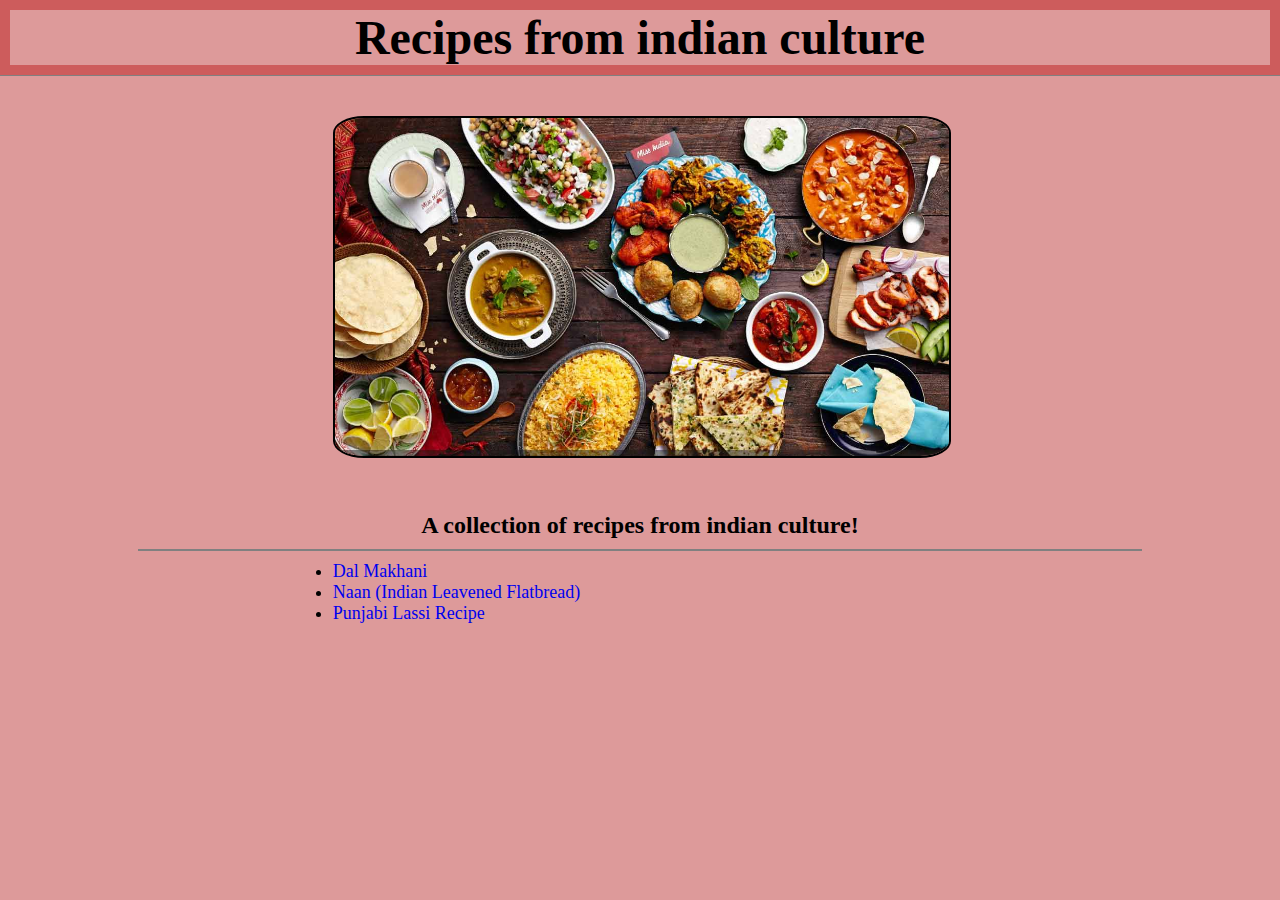
<file: index.html>
<!DOCTYPE html>
<html lang="en">

<head>
    <meta charset="UTF-8">
    <meta http-equiv="X-UA-Compatible" content="IE=edge">
    <meta name="viewport" content="width=device-width, initial-scale=1.0">
    <link rel="stylesheet" href="recipes\style.css">
    <title>Odin Recipes</title>
</head>

<body>
    <nav class="navbar">
        <h1>Recipes from indian culture</h1>
    </nav>
    <div class="container">
        <img class="image" src="recipes\images\indianfood.jpg" alt="indian food">
        <h2 class="heading">A collection of recipes from indian culture!</h2>
        <ul class="list">
            <li> <a href="./recipes/Dalmakhani.html"> Dal Makhani</a></li>
            <li> <a href="./recipes/Naan.html"> Naan (Indian Leavened Flatbread) </a></li>
            <li> <a href="./recipes/Panjabi Lassi.html"> Punjabi Lassi Recipe</a> </li>
        </ul>
    </div>
</body>

</html>
</file>
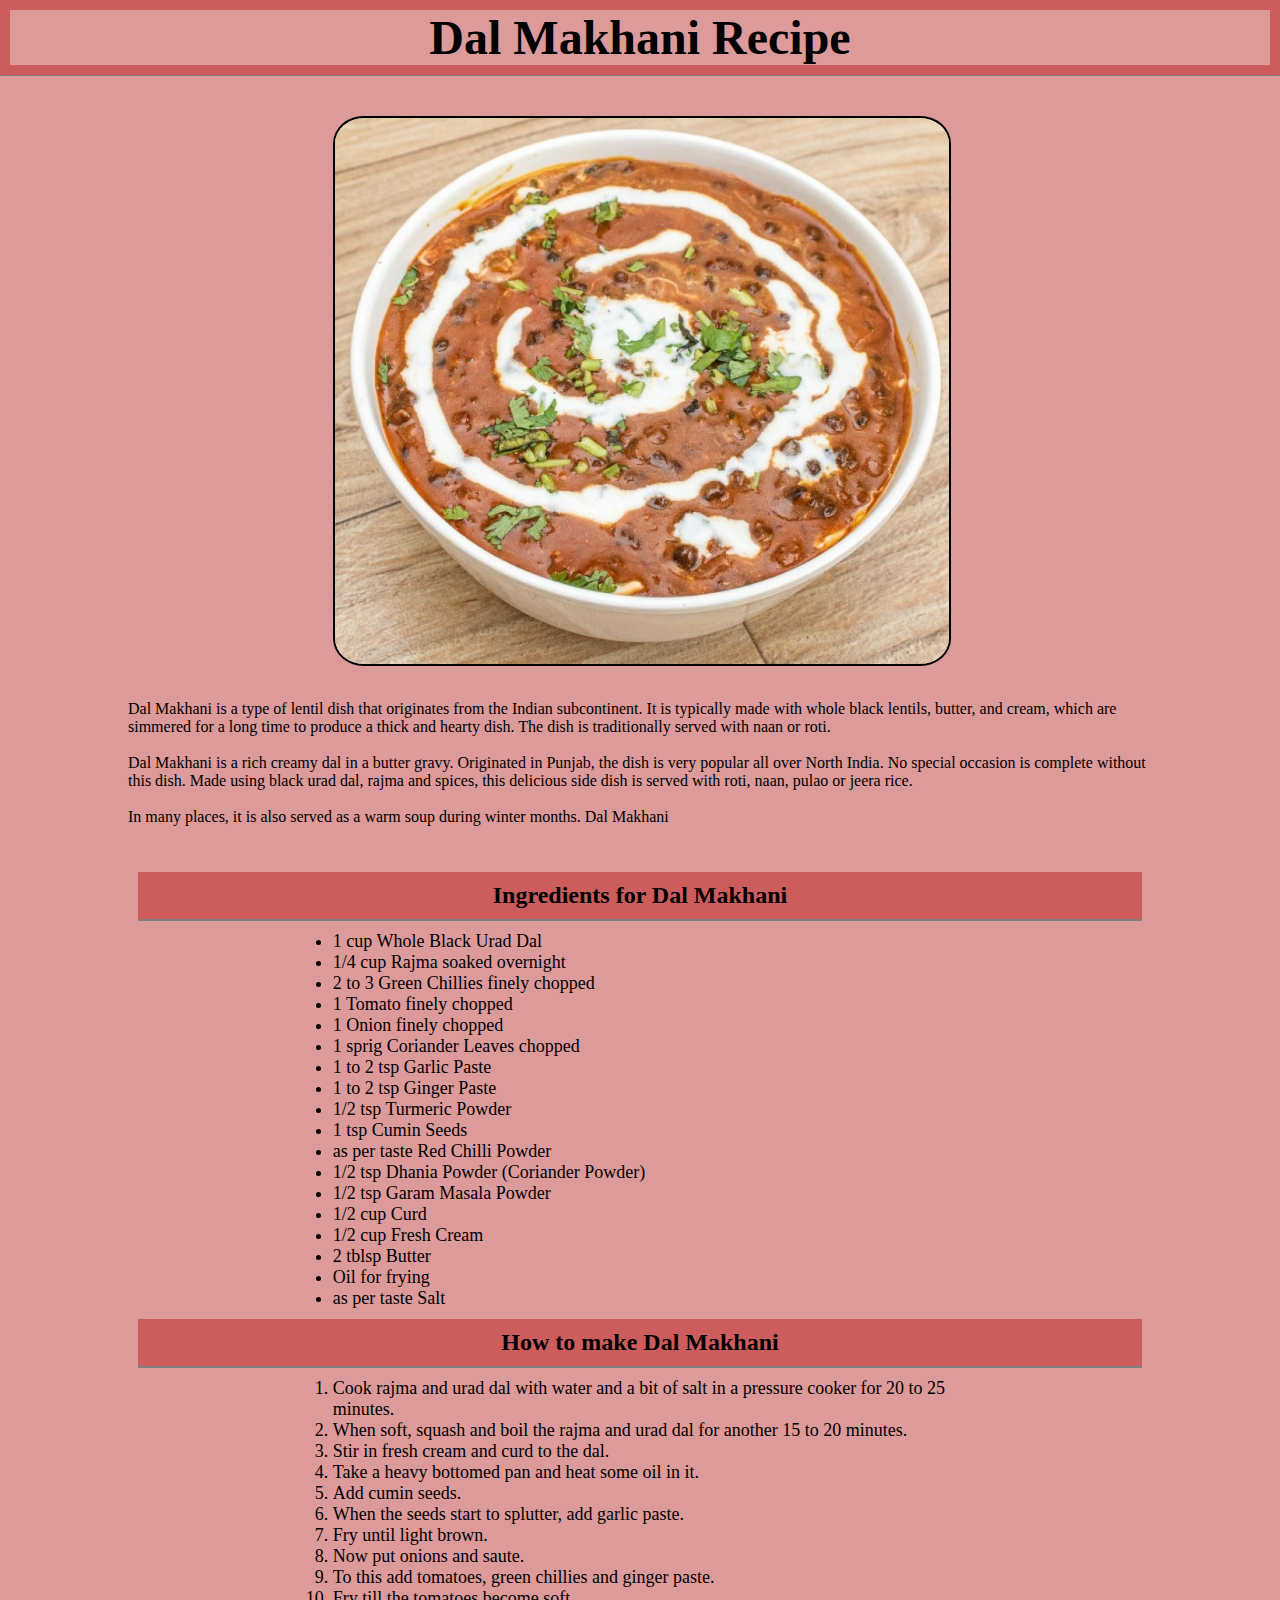
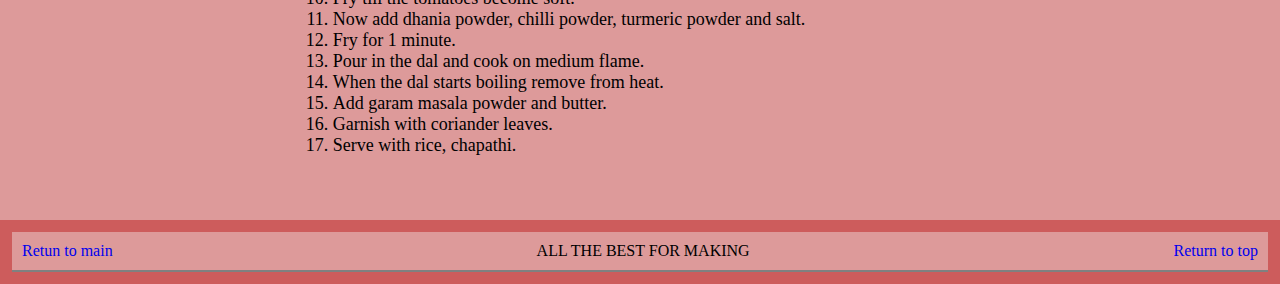
<file: recipes/Dalmakhani.html>
<!DOCTYPE html>
<html lang="en">

<head>
    <meta charset="UTF-8">
    <meta http-equiv="X-UA-Compatible" content="IE=edge">
    <meta name="viewport" content="width=device-width, initial-scale=1.0">
    <link rel="stylesheet" href="style.css">
    <title>Dal Makhani</title>
</head>

<body>
    <nav class="navbar">
        <h1 id="header">
            Dal Makhani Recipe
        </h1>
    </nav>
    <div class="container">
        <img src="images/dal-makhani.jpg" alt="Dal Makhani photo" class="image">
        <div>
            <p>Dal Makhani is a type of lentil dish that originates from the Indian subcontinent. It is typically made
                with whole black lentils, butter, and cream, which are simmered for a long time to produce a thick and
                hearty dish. The dish is traditionally served with naan or roti.</p><br>
            <p>Dal Makhani is a rich creamy dal in a butter gravy. Originated in Punjab, the dish is very popular all
                over North India. No special occasion is complete without this dish. Made using black urad dal, rajma
                and spices, this delicious side dish is served with roti, naan, pulao or jeera rice.</p> <br>
            <p>In many places, it is also served as a warm soup during winter months.

                Dal Makhani</p><br><br>
        </div>
    </div>
    <div class="container">
        <h2 class="heading navbar">Ingredients for Dal Makhani</h2>
        <ul class="list">
            <li>1 cup Whole Black Urad Dal</li>
            <li>1/4 cup Rajma soaked overnight</li>
            <li>2 to 3 Green Chillies finely chopped</li>
            <li>1 Tomato finely chopped</li>
            <li>1 Onion finely chopped</li>
            <li>1 sprig Coriander Leaves chopped</li>
            <li>1 to 2 tsp Garlic Paste </li>
            <li>1 to 2 tsp Ginger Paste </li>
            <li>1/2 tsp Turmeric Powder </li>
            <li>1 tsp Cumin Seeds</li>
            <li>as per taste Red Chilli Powder</li>
            <li>1/2 tsp Dhania Powder (Coriander Powder)</li>
            <li>1/2 tsp Garam Masala Powder </li>
            <li>1/2 cup Curd</li>
            <li>1/2 cup Fresh Cream</li>
            <li>2 tblsp Butter</li>
            <li>Oil for frying</li>
            <li>as per taste Salt </li>
        </ul>
        <div>
            <h2 class="heading navbar">How to make Dal Makhani</h2>
            <ol class="list">
                <li>Cook rajma and urad dal with water and a bit of salt in a pressure cooker for 20 to 25 minutes.</li>
                <li>When soft, squash and boil the rajma and urad dal for another 15 to 20 minutes.</li>
                <li>Stir in fresh cream and curd to the dal.</li>
                <li>Take a heavy bottomed pan and heat some oil in it.</li>
                <li>Add cumin seeds.</li>
                <li>When the seeds start to splutter, add garlic paste.</li>
                <li>Fry until light brown.</li>
                <li>Now put onions and saute.</li>
                <li>To this add tomatoes, green chillies and ginger paste.</li>
                <li>Fry till the tomatoes become soft.</li>
                <li>Now add dhania powder, chilli powder, turmeric powder and salt.</li>
                <li>Fry for 1 minute.</li>
                <li>Pour in the dal and cook on medium flame.</li>
                <li>When the dal starts boiling remove from heat.</li>
                <li>Add garam masala powder and butter.</li>
                <li>Garnish with coriander leaves.</li>
                <li>Serve with rice, chapathi.</li>
            </ol>

        </div>

    </div>
    <footer class="footer">
        <p class="heading inline"><a id="right" href="#header">Return to top</a> ALL THE BEST FOR MAKING

            <a id="left" href="../index.html">Retun to main</a>
        </p>
    </footer>

</body>

</html>
</file>
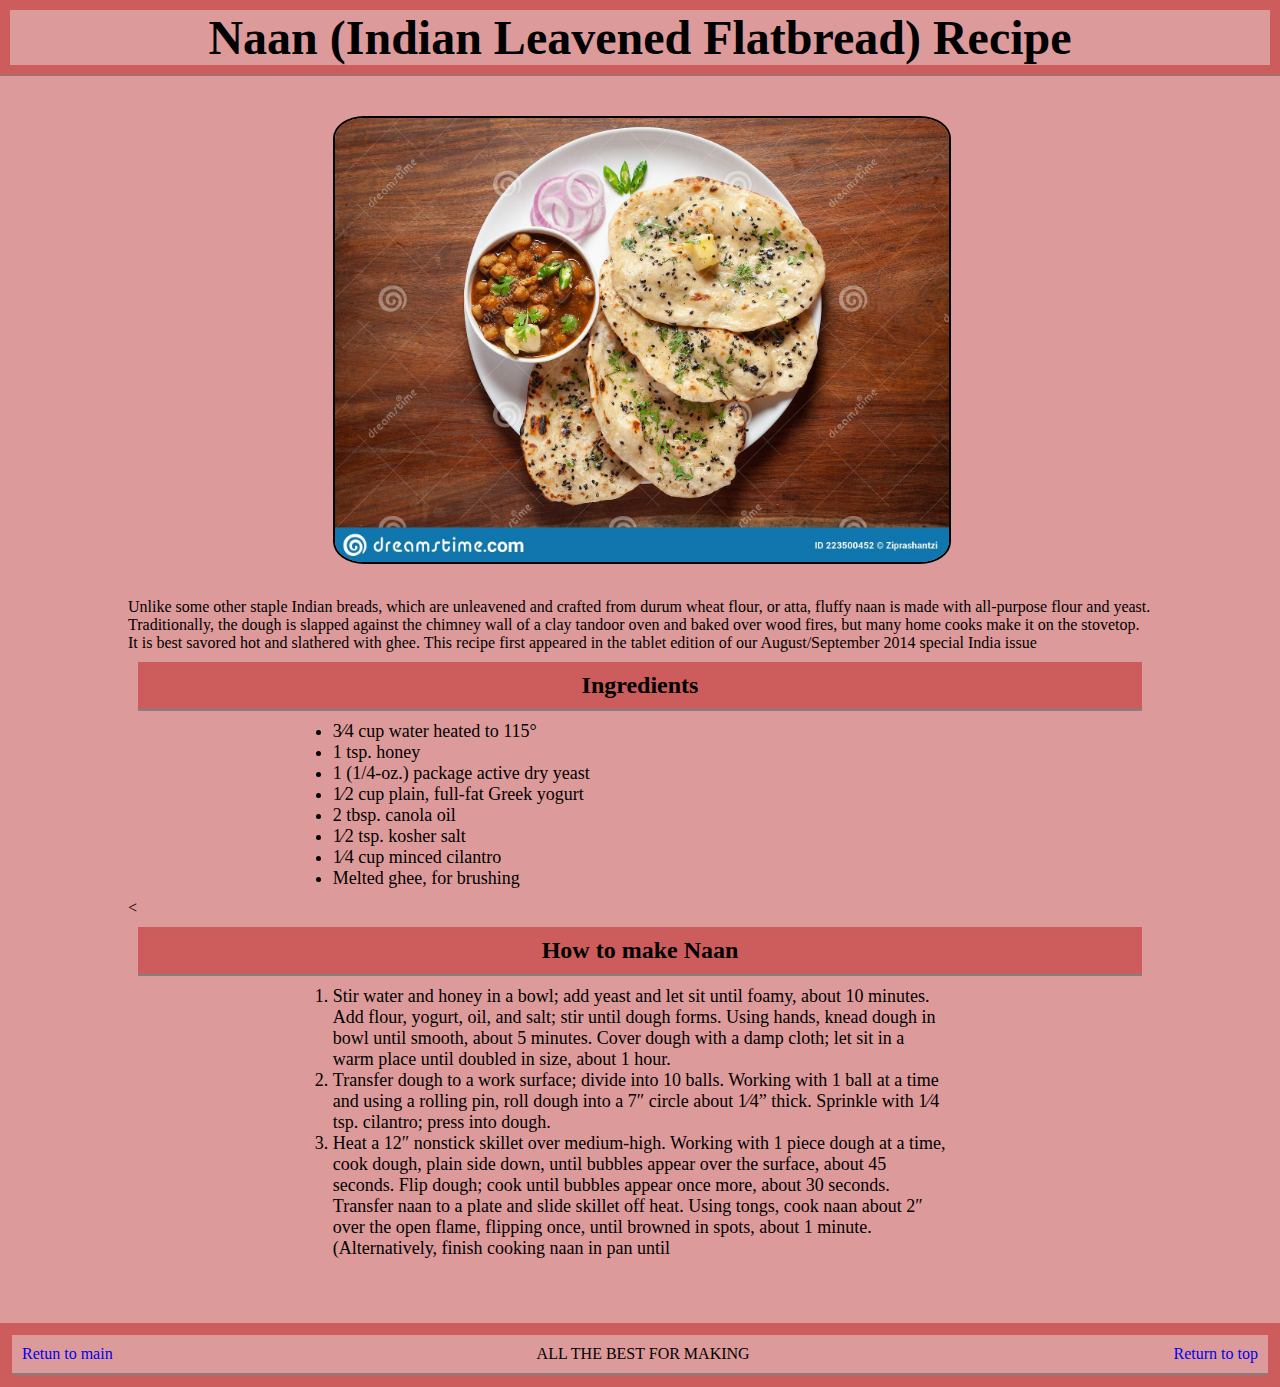
<file: recipes/Naan.html>
<!DOCTYPE html>
<html lang="en">

<head>
    <meta charset="UTF-8">
    <meta http-equiv="X-UA-Compatible" content="IE=edge">
    <meta name="viewport" content="width=device-width, initial-scale=1.0">
    <link rel="stylesheet" href="style.css">
    <title>Naan</title>
</head>

<body>
    <nav class="navbar">
        <h1 id="header">
            Naan (Indian Leavened Flatbread) Recipe
        </h1>
    </nav>
    <div class="container">
        <img src="images\naan.jpg" alt="naan" class="image">
        <div>

            <p>Unlike some other staple Indian breads, which are unleavened and crafted from durum wheat flour, or atta,
                fluffy naan is made with all-purpose flour and yeast. Traditionally, the dough is slapped against the
                chimney wall of a clay tandoor oven and baked over wood fires, but many home cooks make it on the
                stovetop. It is best savored hot and slathered with ghee. This recipe first appeared in the tablet
                edition of our August/September 2014 special India issue</p>
        </div>
    </div>
    <div class="container">
        <h2 class="heading navbar">Ingredients</h2>
        <ul class="list">
            <li> 3⁄4 cup water heated to 115° </li>
            <li> 1 tsp. honey </li>
            <li> 1 (1/4-oz.) package active dry yeast </li>
            <li> 1⁄2 cup plain, full-fat Greek yogurt </li>
            <li> 2 tbsp. canola oil </li>
            <li> 1⁄2 tsp. kosher salt </li>
            <li> 1⁄4 cup minced cilantro </li>
            <li> Melted ghee, for brushing </li>
        </ul>

        < <h2 class="heading navbar">How to make Naan</h2>
            <ol class="list">
                <li>Stir water and honey in a bowl; add yeast and let sit until foamy, about 10 minutes. Add flour,
                    yogurt,
                    oil, and salt; stir until dough forms. Using hands, knead dough in bowl until smooth, about 5
                    minutes.
                    Cover dough with a damp cloth; let sit in a warm place until doubled in size, about 1 hour. </li>
                <li>Transfer dough to a work surface; divide into 10 balls. Working with 1 ball at a time and using a
                    rolling pin, roll dough into a 7″ circle about 1⁄4” thick. Sprinkle with 1⁄4 tsp. cilantro; press
                    into
                    dough. </li>
                <li> Heat a 12″ nonstick skillet over medium-high. Working with 1 piece dough at a time, cook dough,
                    plain
                    side down, until bubbles appear over the surface, about 45 seconds. Flip dough; cook until bubbles
                    appear once more, about 30 seconds. Transfer naan to a plate and slide skillet off heat. Using
                    tongs,
                    cook naan about 2″ over the open flame, flipping once, until browned in spots, about 1 minute.
                    (Alternatively, finish cooking naan in pan until </li>
            </ol>
    </div>
    <footer class="footer">
        <p class="heading inline"><a id="right" href="#header">Return to top</a>
            ALL THE BEST FOR MAKING
            <a id="left" href="../index.html">Retun to main</a>
        </p>

    </footer>

</body>

</html>
</file>
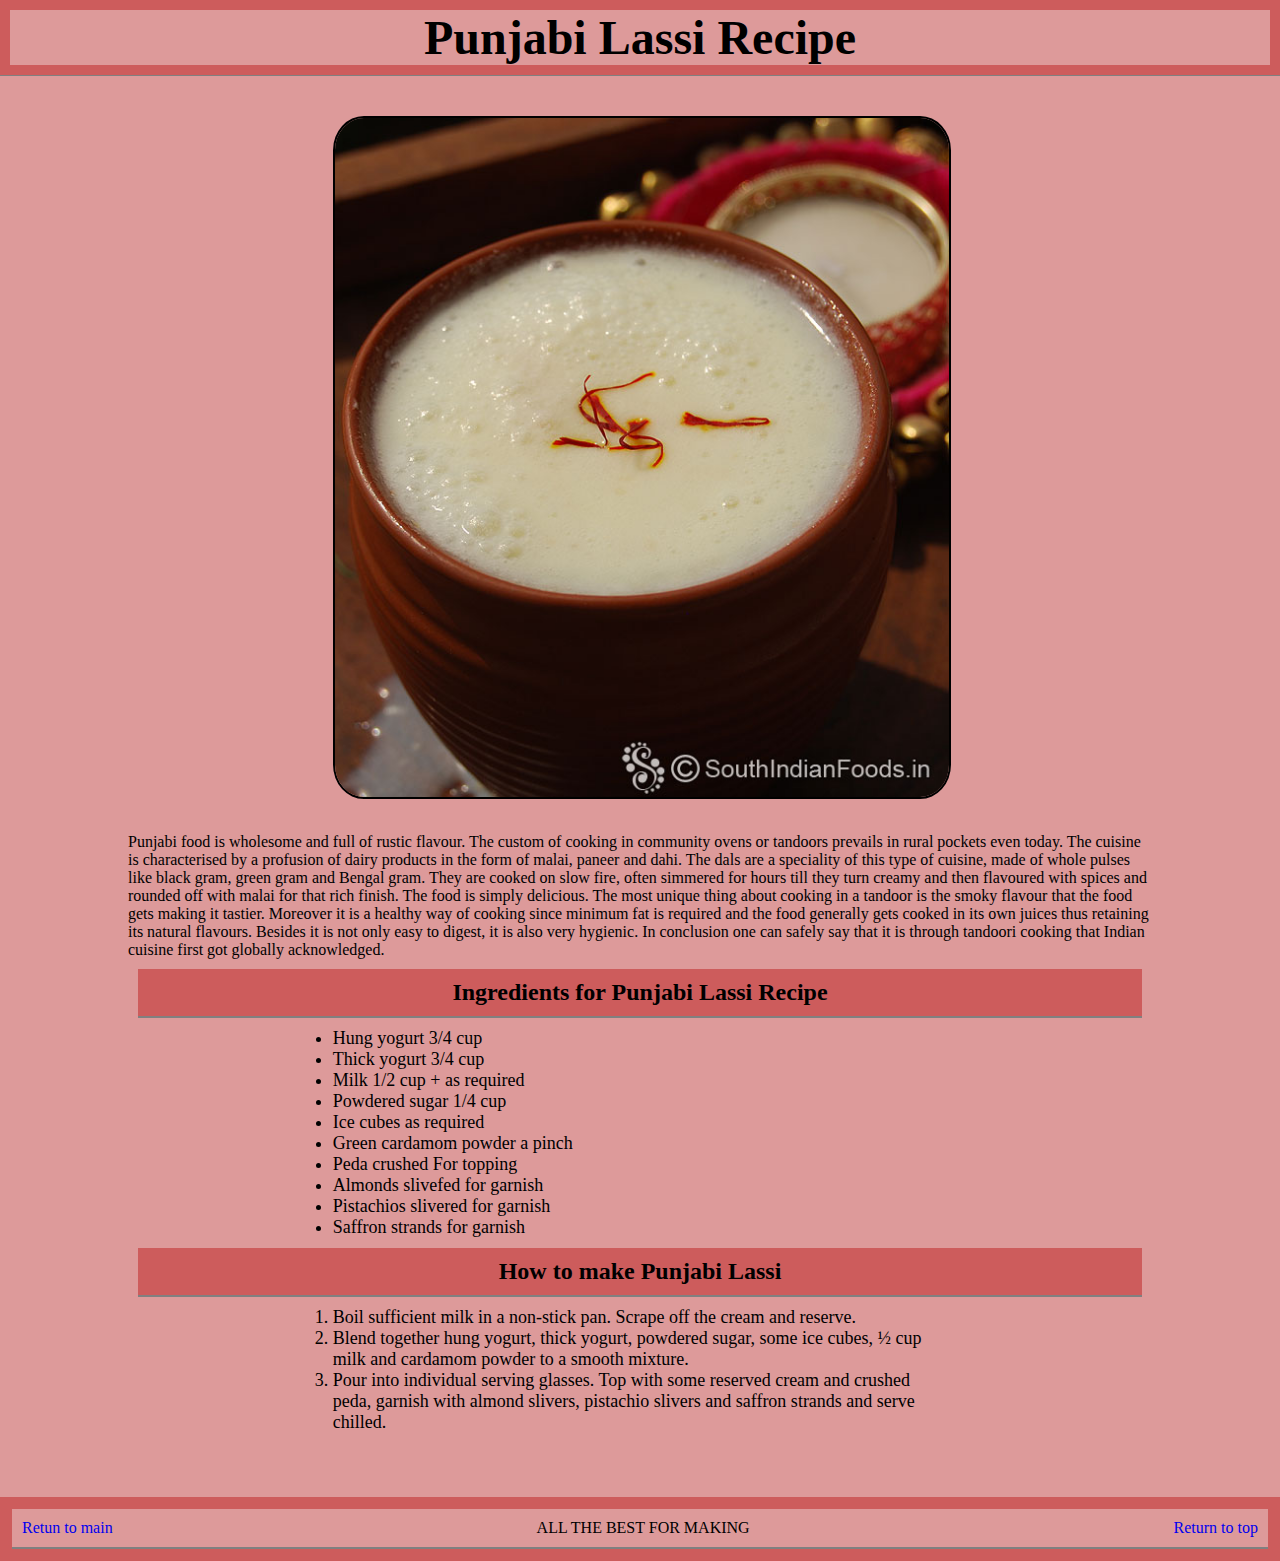
<file: recipes/Panjabi Lassi.html>
<!DOCTYPE html>
<html lang="en">

<head>
    <meta charset="UTF-8">
    <meta http-equiv="X-UA-Compatible" content="IE=edge">
    <meta name="viewport" content="width=device-width, initial-scale=1.0">
    <link rel="stylesheet" href="style.css">
    <title>Panjabi Lassi</title>
</head>

<body>
    <nav class="navbar">
        <h1 id="header">Punjabi Lassi Recipe
        </h1>
    </nav>
    <div class="container">
        <img src="images/lassi.jpg" alt="Punjabilassi" class="image">
        <div>
            Punjabi food is wholesome and full of rustic flavour. The custom of cooking in community ovens or tandoors
            prevails in rural pockets even today. The cuisine is characterised by a profusion of dairy products in the
            form of malai, paneer and dahi. The dals are a speciality of this type of cuisine, made of whole pulses like
            black gram, green gram and Bengal gram. They are cooked on slow fire, often simmered for hours till they
            turn creamy and then flavoured with spices and rounded off with malai for that rich finish. The food is
            simply delicious.
            The most unique thing about cooking in a tandoor is the smoky flavour that the food gets making it tastier.
            Moreover it is a healthy way of cooking since minimum fat is required and the food generally gets cooked in
            its own juices thus retaining its natural flavours. Besides it is not only easy to digest, it is also very
            hygienic. In conclusion one can safely say that it is through tandoori cooking that Indian cuisine first got
            globally acknowledged.
        </div>
    </div>
    <div class="container">
        <h2 class="heading navbar">
            Ingredients for Punjabi Lassi Recipe
        </h2>
        <ul class="list">
            <li>Hung yogurt 3/4 cup </li>
            <li>Thick yogurt 3/4 cup </li>
            <li>Milk 1/2 cup + as required </li>
            <li>Powdered sugar 1/4 cup </li>
            <li>Ice cubes as required </li>
            <li>Green cardamom powder a pinch </li>
            <li>Peda crushed For topping </li>
            <li>Almonds slivefed for garnish </li>
            <li>Pistachios slivered for garnish </li>
            <li>Saffron strands for garnish </li>
        </ul>
        <h2 class="heading navbar">

            How to make Punjabi Lassi
        </h2>
        <ol class="list">
            <li>Boil sufficient milk in a non-stick pan. Scrape off the cream and reserve. </li>
            <li>Blend together hung yogurt, thick yogurt, powdered sugar, some ice cubes, ½ cup milk and cardamom powder
                to a smooth mixture. </li>
            <li>Pour into individual serving glasses. Top with some reserved cream and crushed peda, garnish with almond
                slivers, pistachio slivers and saffron strands and serve chilled. </li>
        </ol>
    </div>
    <footer class="footer">
        <p class="heading inline"><a id="right" href="#header">Return to top</a> ALL THE BEST FOR MAKING
            <a id="left" href="../index.html">Retun to main</a>
        </p>

    </footer>

</body>

</html>
</file>
<file: recipes/style.css>
*{
    margin: 0;
    padding: 0;
    background-color: #dd9a9a;
}
.navbar{
    margin:auto;
    padding: 10px;
    text-align: center;
    border-bottom: 1px solid gray;
    font-size: x-large;
    background-color:indianred;

}
.image{
    width:60%;
    border:2px solid black;
    border-radius: 5%;
    margin: 30px 20% 30px 20%;
    /* margin-left: 20%; */
}
.list{
    margin:10px 20%;
    font-size: large;
    text-decoration: none;
}
.heading{
    text-align: center;
    border-bottom: 2px solid gray;
    margin:10px;
    padding:10px;

}
.container{
    margin:10px 10%;
    background-color: #dd9a9a;
}
.footer{
    size:10px;
    padding:2px;
    margin-top:5%;
    background-color: indianred;

}
a{
    text-decoration: none;
}
#right{
    float:right;
    display:inline;
}
#left{
    float:left;
    display: inline;
}
</file>
